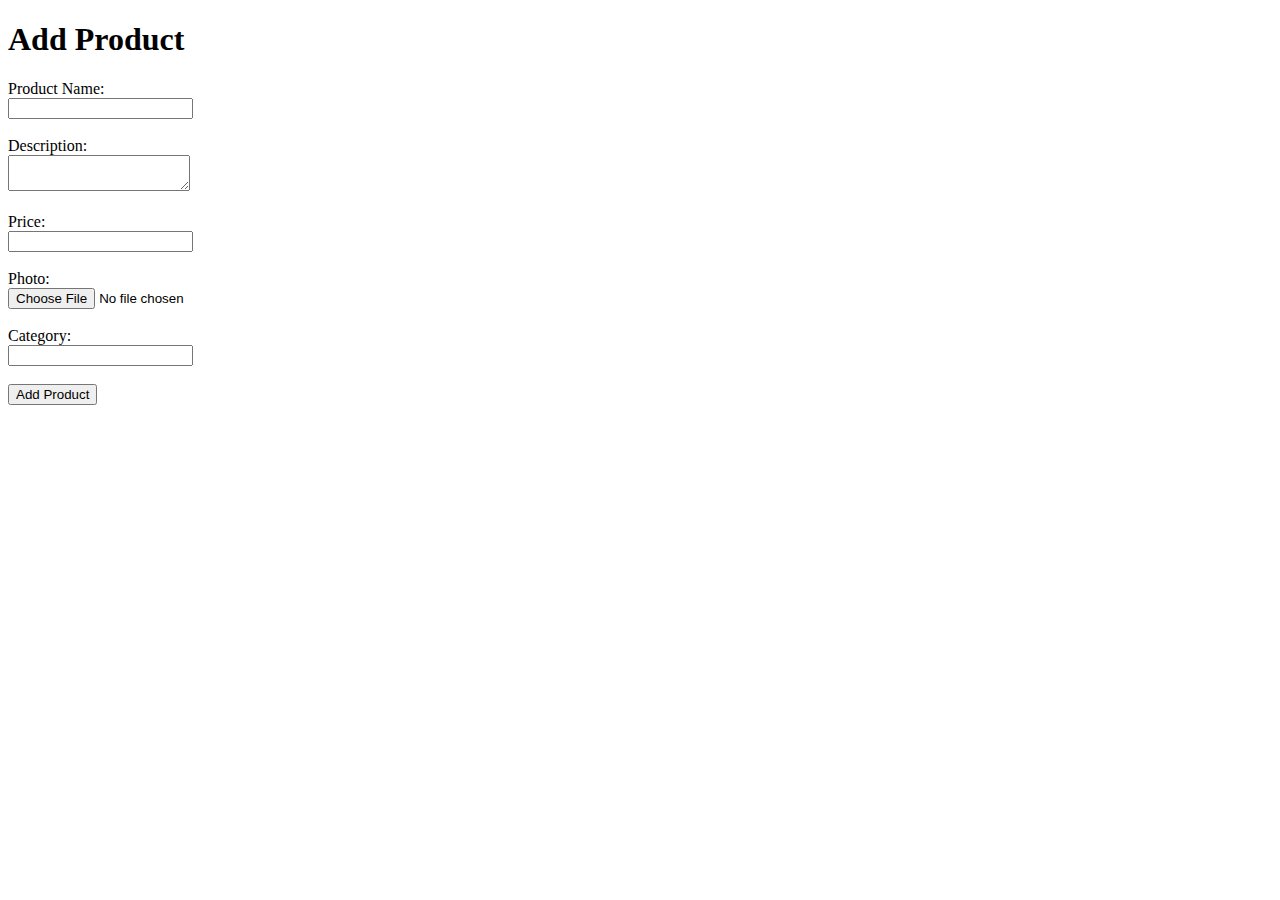
<file: templates/add.html>
<!DOCTYPE html>
<html lang="en">
<head>
    <meta charset="UTF-8">
    <title>Add Product</title>
</head>
<body>
    <h1>Add Product</h1>
    <form action="/add_product" method="post" enctype="multipart/form-data">
        <label for="product_name">Product Name:</label><br>
        <input type="text" id="product_name" name="product_name"><br><br>

        <label for="description">Description:</label><br>
        <textarea id="description" name="description"></textarea><br><br>

        <label for="price">Price:</label><br>
        <input type="text" id="price" name="price"><br><br>

        <label for="photo">Photo:</label><br>
        <input type="file" id="photo" name="photo"><br><br>

        <label for="category">Category:</label><br>
        <input type="text" id="category" name="category"><br><br>

        <input type="submit" value="Add Product">
    </form>
</body>
</html>
</file>
